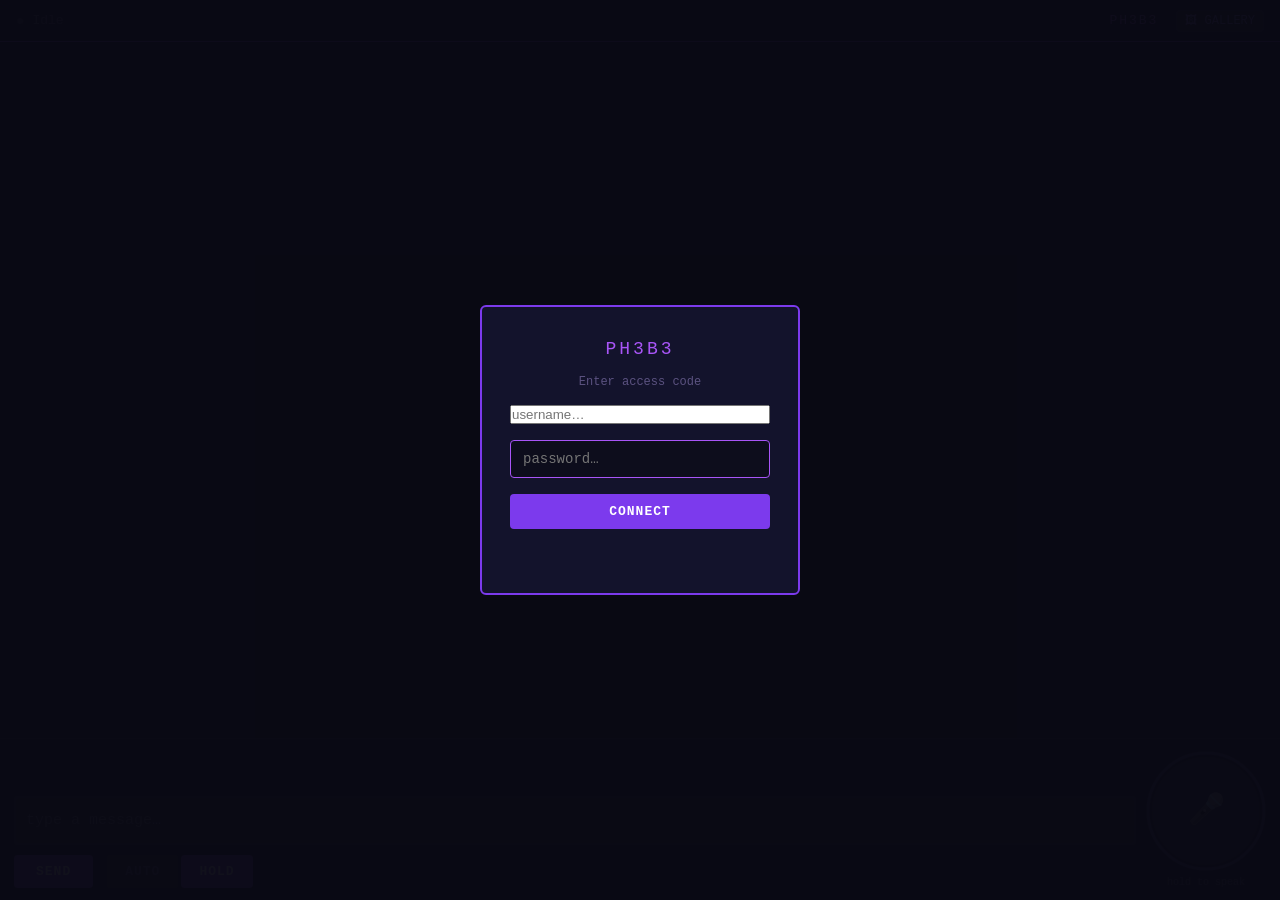
<file: static/index.html>
<!DOCTYPE html>
<html lang="en">
<head>
    <meta charset="UTF-8">
    <meta name="viewport" content="width=device-width, initial-scale=1.0">
    <title>Ph3b3</title>
    <style>
        * { margin: 0; padding: 0; box-sizing: border-box; }

        body {
            background: #0a0a14;
            color: #e2d9f3;
            font-family: 'Courier New', monospace;
            height: 100vh;
            display: flex;
            flex-direction: column;
            overflow: hidden;
        }

        #topbar {
            background: #0c0c1e;
            padding: 0 16px;
            height: 42px;
            display: flex;
            align-items: center;
            gap: 8px;
            border-bottom: 1px solid #7c3aed;
            flex-shrink: 0;
        }

        #status-dot  { font-size: 14px; color: #3d3660; transition: color 0.2s; }
        #status-text { font-size: 13px; color: #5b5280; transition: color 0.2s; }
        #title       { margin-left: auto; color: #a855f7; font-size: 13px; letter-spacing: 2px; }

        #chat {
            flex: 1;
            min-height: 0;
            background: #0d0d1c;
            overflow-y: auto;
            padding: 16px 20px;
        }

        #chat::-webkit-scrollbar       { width: 6px; }
        #chat::-webkit-scrollbar-track { background: #0d0d1c; }
        #chat::-webkit-scrollbar-thumb { background: #2a1f4a; border-radius: 3px; }

        .msg-ts        { color: #3d3660; font-size: 11px; }
        .msg-name-user { color: #a78bfa; font-weight: bold; font-size: 13px; }
        .msg-name-bot  { color: #c084fc; font-weight: bold; font-size: 13px; }
        .msg-text-user { color: #a78bfa; font-size: 13px; white-space: pre-wrap; margin-bottom: 8px; }
        .msg-text-bot  { color: #c084fc; font-size: 13px; white-space: pre-wrap; margin-bottom: 8px; }
        .msg-sys       { color: #5b5280; font-size: 12px; font-style: italic; padding: 4px 0; }

        @keyframes pulse { 0%,100%{opacity:1} 50%{opacity:0.3} }
        .thinking { color: #5b5280; font-size: 12px; font-style: italic;
                    animation: pulse 1.2s ease-in-out infinite; padding: 4px 0; }

        #sep { height: 1px; background: #2a1f4a; flex-shrink: 0; }

        /* ── Input bar ──────────────────────────────────────────────────────── */
        #inputbar {
            background: #0f0f22;
            padding: 12px 14px;
            display: flex;
            gap: 10px;
            align-items: flex-end;
            flex-shrink: 0;
        }

        #left-col {
            flex: 1;
            display: flex;
            flex-direction: column;
        }

        #input-wrap {
            background: #13132c;
            border: 2px solid #2a1f4a;
            border-radius: 4px;
            transition: border-color 0.15s;
        }

        #input-wrap:focus-within { border-color: #a855f7; }

        #msg-input {
            width: 100%;
            background: transparent;
            border: none;
            outline: none;
            color: #e2d9f3;
            font-family: 'Courier New', monospace;
            font-size: 15px;
            padding: 12px 10px;
            caret-color: #a855f7;
            resize: none;
            overflow-y: hidden;
            max-height: 160px;
            line-height: 1.4;
            display: block;
        }

        #ctrl-row {
            display: flex;
            align-items: center;
            gap: 14px;
            margin-top: 10px;
        }

        #send-btn {
            background: #7c3aed;
            color: white;
            border: none;
            border-radius: 4px;
            padding: 9px 22px;
            font-family: 'Courier New', monospace;
            font-size: 13px;
            font-weight: bold;
            letter-spacing: 1px;
            cursor: pointer;
            flex-shrink: 0;
            transition: background 0.15s;
        }

        #send-btn:hover:not(:disabled) { background: #a855f7; }
        #send-btn:disabled { background: #2a1f4a; color: #5b5280; cursor: not-allowed; }

        #mode-box { display: flex; gap: 3px; }

        #btn-auto, #btn-hold {
            background: #18182e;
            color: #5b5280;
            border: none;
            border-radius: 4px;
            padding: 9px 18px;
            font-family: 'Courier New', monospace;
            font-size: 13px;
            font-weight: bold;
            letter-spacing: 1px;
            cursor: pointer;
            transition: background 0.15s, color 0.15s;
        }

        /* ── Mic column ─────────────────────────────────────────────────────── */
        #right-col {
            display: flex;
            flex-direction: column;
            align-items: center;
            flex-shrink: 0;
        }

        #mic-canvas { cursor: pointer; display: block; user-select: none; }

        #mic-label {
            color: #5b5280;
            font-size: 10px;
            font-family: 'Courier New', monospace;
            margin-top: 6px;
            text-align: center;
        }

        /* ── Login overlay ──────────────────────────────────────────────── */
        #login-overlay {
            position: fixed; inset: 0;
            background: rgba(10, 10, 20, 0.97);
            display: none;
            align-items: center; justify-content: center;
            z-index: 9000;
        }
        #login-overlay.visible { display: flex; }
        #login-box {
            background: #13132c;
            border: 2px solid #7c3aed;
            border-radius: 6px;
            padding: 32px 28px;
            width: min(320px, 90vw);
            display: flex; flex-direction: column; gap: 16px;
            text-align: center;
        }
        #login-title  { color: #a855f7; font-size: 18px; letter-spacing: 3px; }
        #login-sub    { color: #5b5280; font-size: 12px; }
        #login-pass   {
            width: 100%; background: #0d0d1c;
            border: 1px solid #2a1f4a; border-radius: 4px;
            color: #e2d9f3; font-family: 'Courier New', monospace;
            font-size: 14px; padding: 10px 12px; outline: none;
        }
        #login-pass:focus { border-color: #a855f7; }
        #login-btn {
            background: #7c3aed; color: white; border: none; border-radius: 4px;
            padding: 10px; font-family: 'Courier New', monospace;
            font-size: 13px; font-weight: bold; letter-spacing: 1px; cursor: pointer;
        }
        #login-btn:hover { background: #a855f7; }
        #login-err { color: #ef4444; font-size: 12px; min-height: 16px; }

        /* ── Gallery view ───────────────────────────────────────────────── */
        #gallery-open {
            background: #18182e; color: #a78bfa; border: 1px solid #2a1f4a;
            border-radius: 4px; cursor: pointer; font-family: 'Courier New', monospace;
            font-size: 12px; line-height: 1; padding: 4px 8px; margin-left: 10px; flex-shrink: 0;
            transition: background .15s, border-color .15s;
        }
        #gallery-open:hover { background: #2a1f4a; border-color: #7c3aed; }
        #gallery-overlay {
            position: fixed; inset: 0; z-index: 8000; background: #0a0a14;
            display: none; flex-direction: column;
        }
        #gallery-overlay.open { display: flex; }
        #gallery-bar {
            display: flex; align-items: center; gap: 12px; flex-shrink: 0;
            padding: 10px 14px; background: #13132c; border-bottom: 1px solid #2a1f4a;
        }
        #gallery-back {
            background: #7c3aed; color: #fff; border: none; border-radius: 4px;
            font-family: 'Courier New', monospace; font-weight: bold; letter-spacing: 1px;
            padding: 6px 14px; cursor: pointer; transition: background .15s;
        }
        #gallery-back:hover { background: #a855f7; }
        #gallery-title { color: #e2d9f3; letter-spacing: 2px; font-weight: bold; }
        #gallery-count { color: #5b5280; font-size: 12px; }
        #gallery-grid {
            flex: 1; overflow-y: auto; padding: 14px; align-content: start;
            display: grid; gap: 12px;
            grid-template-columns: repeat(auto-fill, minmax(160px, 1fr));
        }
        .gallery-cell {
            border: 1px solid #2a1f4a; border-radius: 6px; overflow: hidden; background: #0d0d1c;
        }
        .gallery-cell img {
            display: block; width: 100%; height: 150px; object-fit: cover;
            cursor: zoom-in; background: #0d0d1c;
        }
        .gallery-cell .gcap {
            font-size: 10px; color: #5b5280; padding: 3px 6px;
            white-space: nowrap; overflow: hidden; text-overflow: ellipsis;
        }
        #gallery-msg { color: #5b5280; padding: 20px; font-style: italic; }
        #gallery-lightbox {
            position: fixed; inset: 0; z-index: 8100; background: rgba(5, 5, 12, .94);
            display: none; align-items: center; justify-content: center; cursor: zoom-out;
        }
        #gallery-lightbox.open { display: flex; }
        #gallery-lightbox img,
        #gallery-lightbox video { max-width: 94vw; max-height: 94vh; border-radius: 6px; }
        #gallery-lightbox video { display: none; background: #000; }
        /* A clip is marked in the grid: <img> shows the poster frame, so without
           this a still and a video are indistinguishable until you click one. */
        .gallery-cell { position: relative; }
        .gallery-cell .gplay {
            position: absolute; top: 6px; right: 6px;
            background: rgba(10,8,24,0.78); color: #a78bfa;
            border: 1px solid #7c3aed; border-radius: 4px;
            font-size: 10px; line-height: 1; padding: 3px 5px;
            pointer-events: none; font-family: "Courier New", monospace;
        }
    </style>
</head>
<body>
    <div id="login-overlay">
        <div id="login-box">
            <div id="login-title">PH3B3</div>
            <div id="login-sub">Enter access code</div>
            <input id="login-user" type="text" placeholder="username…" autocomplete="username" />
            <input id="login-pass" type="password" placeholder="password…" autocomplete="current-password" />
            <button id="login-btn">CONNECT</button>
            <div id="login-err"></div>
        </div>
    </div>

    <div id="topbar">
        <span id="status-dot">●</span>
        <span id="status-text">Idle</span>
        <span id="title">PH3B3</span>
        <button id="gallery-open" title="Browse the image gallery">🖼 GALLERY</button>
    </div>

    <div id="chat"></div>
    <div id="sep"></div>

    <div id="inputbar">
        <div id="left-col">
            <div id="input-wrap">
                <textarea id="msg-input" rows="1" placeholder="type a message…" autocomplete="off" spellcheck="true"></textarea>
            </div>
            <div id="ctrl-row">
                <button id="send-btn">SEND</button>
                <div id="mode-box">
                    <button id="btn-auto">AUTO</button>
                    <button id="btn-hold">HOLD</button>
                </div>
            </div>
        </div>
        <div id="right-col">
            <canvas id="mic-canvas" width="120" height="120"></canvas>
            <div id="mic-label">hold to speak</div>
        </div>
    </div>

    <div id="gallery-overlay">
        <div id="gallery-bar">
            <button id="gallery-back" title="Return to chat">← CHAT</button>
            <span id="gallery-title">GALLERY</span>
            <span id="gallery-count"></span>
        </div>
        <div id="gallery-grid"></div>
    </div>
    <div id="gallery-lightbox"><img id="gallery-lightbox-img" alt="" /><video id="gallery-lightbox-vid" controls playsinline></video></div>

    <script>
    // ── Auth (mobile-safe Basic auth) ─────────────────────────────────────────
    const CRED_KEY = 'ph3b3_creds';
    let authHeader = '';

    function _loadStoredAuth() {
        const b64 = localStorage.getItem(CRED_KEY);
        authHeader = b64 ? 'Basic ' + b64 : '';
    }
    function _storeAuth(password) {
        const b64 = btoa((document.getElementById('login-user').value || '') + ':' + password);
        localStorage.setItem(CRED_KEY, b64);
        authHeader = 'Basic ' + b64;
    }
    function _clearAuth() {
        localStorage.removeItem(CRED_KEY);
        authHeader = '';
    }
    function _showLogin(msg) {
        document.getElementById('login-err').textContent = msg || '';
        document.getElementById('login-pass').value = '';
        document.getElementById('login-overlay').classList.add('visible');
        setTimeout(() => document.getElementById('login-pass').focus(), 50);
    }
    function _hideLogin() {
        document.getElementById('login-overlay').classList.remove('visible');
    }
    async function _tryLogin(password) {
        if (!password) return;
        _storeAuth(password);
        try {
            const r = await fetch('/health', { headers: { 'Authorization': authHeader } });
            if (r.ok) { _hideLogin(); initApp(); return; }
        } catch {}
        _clearAuth();
        document.getElementById('login-err').textContent = 'Wrong password — try again.';
        document.getElementById('login-pass').value = '';
        document.getElementById('login-pass').focus();
    }
    document.getElementById('login-pass').addEventListener('keydown', e => {
        if (e.key === 'Enter') _tryLogin(e.target.value);
    });
    document.getElementById('login-btn').addEventListener('click', () => {
        _tryLogin(document.getElementById('login-pass').value);
    });
    _loadStoredAuth();
    if (!authHeader) _showLogin();

    // ── DOM refs ─────────────────────────────────────────────────────────────
    const chatEl    = document.getElementById('chat');
    const inputEl   = document.getElementById('msg-input');
    const sendBtn   = document.getElementById('send-btn');
    const dotEl     = document.getElementById('status-dot');
    const statusEl  = document.getElementById('status-text');
    const btnAuto   = document.getElementById('btn-auto');
    const btnHold   = document.getElementById('btn-hold');
    const micCanvas = document.getElementById('mic-canvas');
    const micLabel  = document.getElementById('mic-label');
    const micCvx    = micCanvas.getContext('2d');

    // ── Status ───────────────────────────────────────────────────────────────
    const STATUS_COLORS = {
        Idle:      '#3d3660',
        Thinking:  '#f59e0b',
        Speaking:  '#38bdf8',
        Listening: '#22c55e',
    };

    function setStatus(s) {
        const c = STATUS_COLORS[s] || '#5b5280';
        dotEl.style.color    = c;
        statusEl.style.color = c;
        statusEl.textContent = s;
    }

    // ── Chat helpers ──────────────────────────────────────────────────────────
    let busy = false;

    function ts() {
        return new Date().toLocaleTimeString('en-GB', {
            hour: '2-digit', minute: '2-digit', second: '2-digit'
        });
    }

    function addSys(text) {
        const el = document.createElement('div');
        el.className = 'msg-sys';
        el.textContent = `  ·  ${text}`;
        chatEl.appendChild(el);
        chatEl.scrollTop = chatEl.scrollHeight;
    }

    function addMsg(who, text) {
        const isUser = who === 'You';
        const header = document.createElement('div');
        header.style.marginTop = '10px';
        header.innerHTML =
            `<span class="msg-ts">${ts()}  </span>` +
            `<span class="msg-name-${isUser ? 'user' : 'bot'}">${who}</span>`;
        chatEl.appendChild(header);
        const body = document.createElement('div');
        body.className = `msg-text-${isUser ? 'user' : 'bot'}`;
        body.textContent = `  ${text}`;
        chatEl.appendChild(body);
        chatEl.scrollTop = chatEl.scrollHeight;
    }

    function addThinking() {
        const el = document.createElement('div');
        el.className = 'thinking';
        el.textContent = '  Ph3b3 is thinking…';
        chatEl.appendChild(el);
        chatEl.scrollTop = chatEl.scrollHeight;
        return el;
    }

    function lockInput() {
        sendBtn.disabled = true;
        inputEl.disabled = true;
    }

    function unlockInput() {
        sendBtn.disabled = false;
        inputEl.disabled = false;
        inputEl.focus();
    }

    // ── TTS audio playback ────────────────────────────────────────────────────
    let playCtx = null;

    function getPlayCtx() {
        if (!playCtx || playCtx.state === 'closed')
            playCtx = new (window.AudioContext || window.webkitAudioContext)();
        if (playCtx.state === 'suspended') playCtx.resume();
        return playCtx;
    }

    async function playAudio(b64) {
        try {
            const binary = atob(b64);
            const bytes = new Uint8Array(binary.length);
            for (let i = 0; i < binary.length; i++) bytes[i] = binary.charCodeAt(i);
            const ctx = getPlayCtx();
            const buffer = await ctx.decodeAudioData(bytes.buffer);
            return new Promise(resolve => {
                const src = ctx.createBufferSource();
                src.buffer = buffer;
                const gain = ctx.createGain();
                gain.gain.value = 1.25;
                src.connect(gain);
                gain.connect(ctx.destination);
                src.onended = resolve;
                src.start();
            });
        } catch (e) {
            console.warn('Audio playback failed:', e);
        }
    }

    // ── Core chat fetch (caller manages busy + lock) ──────────────────────────
    async function doSend(text) {
        setStatus('Thinking');
        const thinking = addThinking();
        try {
            const res = await fetch('/chat', {
                method:  'POST',
                headers: { 'Content-Type': 'application/json', 'Authorization': authHeader },
                body:    JSON.stringify({ message: text, session_id: 'web' }),
            });
            thinking.remove();
            if (res.status === 401) { _clearAuth(); _showLogin('Session expired — please reconnect.'); return; }
            if (!res.ok) {
                addSys(`Server error: ${res.status}`);
            } else {
                const data = await res.json();
                addMsg('Ph3b3', data.response || '(no response)');
                if (data.audio) {
                    setStatus('Speaking');
                    await playAudio(data.audio);
                }
            }
        } catch {
            thinking.remove();
            addSys('Cannot reach server — is Ph3b3 running?');
        }
        setStatus('Idle');
    }

    // ── Text box send ─────────────────────────────────────────────────────────
    async function send() {
        const text = inputEl.value.trim();
        if (!text || busy) return;
        busy = true;
        inputEl.value = '';
        inputEl.style.height = 'auto';
        lockInput();
        addMsg('You', text);
        try {
            await doSend(text);
        } finally {
            busy = false;
            unlockInput();
        }
    }

    sendBtn.addEventListener('click', send);
    inputEl.addEventListener('keydown', e => {
        if (e.key === 'Enter' && !e.shiftKey) { e.preventDefault(); send(); }
    });
    inputEl.addEventListener('input', function() {
        this.style.height = 'auto';
        this.style.height = this.scrollHeight + 'px';
        this.style.overflowY = this.scrollHeight > 160 ? 'auto' : 'hidden';
    });

    // ── WAV encoding (Float32 PCM → 16-bit WAV) ───────────────────────────────
    function encodeWAV(chunks, sampleRate) {
        let total = chunks.reduce((n, c) => n + c.length, 0);
        const flat = new Float32Array(total);
        let off = 0;
        for (const c of chunks) { flat.set(c, off); off += c.length; }

        const pcm = new Int16Array(flat.length);
        for (let i = 0; i < flat.length; i++)
            pcm[i] = Math.max(-32768, Math.min(32767, flat[i] * 32768));

        const buf = new ArrayBuffer(44 + pcm.byteLength);
        const v   = new DataView(buf);
        const ws  = (o, s) => { for (let i = 0; i < s.length; i++) v.setUint8(o + i, s.charCodeAt(i)); };
        ws(0, 'RIFF');  v.setUint32(4, 36 + pcm.byteLength, true);
        ws(8, 'WAVE');  ws(12, 'fmt ');
        v.setUint32(16, 16, true);        // fmt chunk size
        v.setUint16(20,  1, true);        // PCM
        v.setUint16(22,  1, true);        // mono
        v.setUint32(24, sampleRate, true);
        v.setUint32(28, sampleRate * 2, true);  // byte rate
        v.setUint16(32,  2, true);        // block align
        v.setUint16(34, 16, true);        // bits per sample
        ws(36, 'data'); v.setUint32(40, pcm.byteLength, true);
        new Uint8Array(buf, 44).set(new Uint8Array(pcm.buffer));
        return buf;
    }

    function chunksToB64(chunks, sr) {
        const wav = encodeWAV(chunks, sr);
        const b = new Uint8Array(wav);
        let s = '';
        for (let i = 0; i < b.length; i++) s += String.fromCharCode(b[i]);
        return btoa(s);
    }

    // ── Transcribe → chat ─────────────────────────────────────────────────────
    async function transcribeAndChat(chunks, sr) {
        const b64 = chunksToB64(chunks, sr);
        let text = '';
        try {
            const tr = await fetch('/transcribe', {
                method:  'POST',
                headers: { 'Content-Type': 'application/json', 'Authorization': authHeader },
                body:    JSON.stringify({ audio: b64 }),
            });
            const td = await tr.json();
            text = (td.text || '').trim();
        } catch (e) {
            addSys(`Transcription error: ${e.message}`);
            return false;
        }
        if (!text) { addSys('(no speech detected)'); return false; }

        addMsg('You', text);
        busy = true;
        lockInput();
        try {
            await doSend(text);
        } finally {
            busy = false;
            unlockInput();
        }
        return true;
    }

    // ── Mic canvas ────────────────────────────────────────────────────────────
    const CX = 60, CY = 60, CR = 54;

    function drawMic(fill, ring, emoji) {
        micCvx.clearRect(0, 0, 120, 120);
        micCvx.beginPath();
        micCvx.arc(CX, CY, CR + 4, 0, 2 * Math.PI);
        micCvx.strokeStyle = ring;
        micCvx.lineWidth = 3;
        micCvx.stroke();
        micCvx.beginPath();
        micCvx.arc(CX, CY, CR, 0, 2 * Math.PI);
        micCvx.fillStyle = fill;
        micCvx.fill();
        micCvx.font = '30px monospace';
        micCvx.textAlign = 'center';
        micCvx.textBaseline = 'middle';
        micCvx.fillStyle = emoji;
        micCvx.fillText('🎤', CX, CY);
    }

    // ── Mic availability ─────────────────────────────────────────────────────
    const MIC_OK = !!(navigator.mediaDevices && navigator.mediaDevices.getUserMedia);

    // ── Mic state ─────────────────────────────────────────────────────────────
    let micMode       = 'hold';   // 'hold' | 'auto'
    let autoOn        = false;
    let holdRecording = false;
    let autoCapturing = false;

    // Web Audio objects (recreated each session)
    let micStream    = null;
    let micCtx       = null;
    let micSource    = null;
    let micProc      = null;
    let micAnalyser  = null;
    let micSR        = 44100;  // filled from micCtx.sampleRate

    // Sample buffers
    let holdChunks     = [];
    let capturedChunks = [];
    let preRollChunks  = [];
    const PRE_ROLL_MAX = 6;  // ~6 × 256ms ≈ 1.5 s ring buffer

    // VAD
    let vadState    = 'waiting'; // 'waiting' | 'capturing' | 'submitting'
    let vadThresh   = 0.018;
    let silenceN    = 0;
    let captureT    = 0;
    let autoItvl    = null;

    const VAD_SILENCE_MS  = 1400;
    const VAD_MIN_SECS    = 0.4;
    const VAD_TICK_MS     = 80;
    const VAD_SILENCE_TKS = Math.ceil(VAD_SILENCE_MS / VAD_TICK_MS);  // 18 ticks

    // ── Mode buttons ──────────────────────────────────────────────────────────
    function refreshButtons() {
        if (micMode === 'auto') {
            btnAuto.style.background = autoOn ? '#22c55e' : '#15803d';
            btnAuto.style.color      = autoOn ? 'black'   : 'white';
            btnHold.style.background = '#18182e';
            btnHold.style.color      = '#5b5280';
        } else {
            btnAuto.style.background = '#18182e';
            btnAuto.style.color      = '#5b5280';
            btnHold.style.background = '#7c3aed';
            btnHold.style.color      = 'white';
        }
    }

    // ── Pulse animation ───────────────────────────────────────────────────────
    let pulseN = 0;
    setInterval(() => {
        pulseN = (pulseN + 1) % 20;
        const hi = pulseN < 10;
        if (holdRecording) {
            drawMic(hi ? '#4c1d95' : '#1e1730', hi ? '#a855f7' : '#4a3880', hi ? 'white' : '#5b5280');
        } else if (autoCapturing) {
            drawMic(hi ? '#14532d' : '#071510', hi ? '#22c55e' : '#166534', hi ? '#86efac' : '#5b5280');
        } else if (autoOn) {
            drawMic('#071510', hi ? '#166534' : '#0d2b1a', '#5b5280');
        } else if (hi) {
            drawMic('#1e1730', '#4a3880', '#5b5280');
        }
    }, 130);

    // ── Mic teardown helper ───────────────────────────────────────────────────
    function teardownMic() {
        if (autoItvl)   { clearInterval(autoItvl); autoItvl = null; }
        if (micProc)    { micProc.disconnect();    micProc  = null; }
        if (micAnalyser){ micAnalyser.disconnect();micAnalyser = null; }
        if (micSource)  { micSource.disconnect();  micSource = null; }
        if (micStream)  { micStream.getTracks().forEach(t => t.stop()); micStream = null; }
        if (micCtx)     { micCtx.close();          micCtx   = null; }
    }

    // ── HOLD mode ─────────────────────────────────────────────────────────────
    async function startHold() {
        if (!MIC_OK || holdRecording || busy) return;
        holdRecording = true;
        holdChunks = [];
        try {
            micStream = await navigator.mediaDevices.getUserMedia({
                audio: { channelCount: 1, echoCancellation: true, noiseSuppression: true }
            });
            micCtx   = new AudioContext();
            micSR    = micCtx.sampleRate;
            micSource = micCtx.createMediaStreamSource(micStream);
            micProc   = micCtx.createScriptProcessor(4096, 1, 1);
            micProc.onaudioprocess = e => {
                if (holdRecording)
                    holdChunks.push(new Float32Array(e.inputBuffer.getChannelData(0)));
            };
            micSource.connect(micProc);
            micProc.connect(micCtx.destination);
        } catch (e) {
            addSys(`Mic error: ${e.message}`);
            holdRecording = false;
            teardownMic();
            return;
        }
        setStatus('Listening');
        micLabel.textContent = 'recording…';
    }

    async function stopHold() {
        if (!holdRecording) return;
        holdRecording = false;
        const chunks = holdChunks.splice(0);
        const sr = micSR;
        teardownMic();

        if (!chunks.length) {
            setStatus('Idle');
            micLabel.textContent = 'hold to speak';
            return;
        }
        micLabel.textContent = 'transcribing…';
        await transcribeAndChat(chunks, sr);
        setStatus('Idle');
        micLabel.textContent = 'hold to speak';
    }

    // ── AUTO mode ─────────────────────────────────────────────────────────────
    async function startAutoLoop() {
        if (!MIC_OK || autoOn) return;
        autoOn = true;
        vadState       = 'waiting';
        capturedChunks = [];
        preRollChunks  = [];
        silenceN       = 0;
        refreshButtons();
        micLabel.textContent = 'calibrating…';
        setStatus('Listening');

        try {
            micStream = await navigator.mediaDevices.getUserMedia({
                audio: { channelCount: 1, echoCancellation: true, noiseSuppression: true }
            });
            micCtx    = new AudioContext();
            micSR     = micCtx.sampleRate;
            micSource = micCtx.createMediaStreamSource(micStream);

            // Analyser for RMS-based VAD
            micAnalyser         = micCtx.createAnalyser();
            micAnalyser.fftSize = 1024;
            const vadBuf        = new Float32Array(micAnalyser.fftSize);

            // ScriptProcessor collects PCM into the right bucket
            micProc = micCtx.createScriptProcessor(4096, 1, 1);
            micProc.onaudioprocess = e => {
                const chunk = new Float32Array(e.inputBuffer.getChannelData(0));
                if (vadState === 'waiting') {
                    if (preRollChunks.length >= PRE_ROLL_MAX) preRollChunks.shift();
                    preRollChunks.push(chunk);
                } else if (vadState === 'capturing') {
                    capturedChunks.push(chunk);
                }
                // 'submitting': discard
            };

            micSource.connect(micAnalyser);
            micSource.connect(micProc);
            micProc.connect(micCtx.destination);

            // Calibrate noise floor over ~700 ms
            const noiseSamples = [];
            await new Promise(resolve => {
                const calId = setInterval(() => {
                    micAnalyser.getFloatTimeDomainData(vadBuf);
                    let sum = 0; for (const s of vadBuf) sum += s * s;
                    noiseSamples.push(Math.sqrt(sum / vadBuf.length));
                    if (noiseSamples.length >= 9) { clearInterval(calId); resolve(); }
                }, VAD_TICK_MS);
            });
            const noise = noiseSamples.reduce((a, b) => a + b, 0) / noiseSamples.length;
            vadThresh = Math.max(0.018, noise * 3.5);
            addSys(`Auto · noise ${noise.toFixed(4)} · threshold ${vadThresh.toFixed(4)}`);
            micLabel.textContent = 'listening…';

            // VAD tick loop
            autoItvl = setInterval(() => {
                if (!autoOn) { clearInterval(autoItvl); autoItvl = null; return; }
                if (busy || vadState === 'submitting') return;

                micAnalyser.getFloatTimeDomainData(vadBuf);
                let sum = 0; for (const s of vadBuf) sum += s * s;
                const rms = Math.sqrt(sum / vadBuf.length);

                if (vadState === 'waiting') {
                    if (rms >= vadThresh) {
                        capturedChunks = preRollChunks.splice(0);
                        silenceN   = 0;
                        captureT   = Date.now();
                        vadState   = 'capturing';
                        autoCapturing = true;
                    }
                } else if (vadState === 'capturing') {
                    if (rms < vadThresh) {
                        silenceN++;
                        if (silenceN >= VAD_SILENCE_TKS) {
                            // End of utterance
                            vadState      = 'submitting';
                            autoCapturing = false;
                            const chunks  = capturedChunks.splice(0);
                            preRollChunks = [];
                            silenceN      = 0;
                            const secs    = (Date.now() - captureT) / 1000;

                            if (secs < VAD_MIN_SECS) {
                                vadState = 'waiting';
                                return;
                            }

                            micLabel.textContent = 'transcribing…';
                            const sr = micSR;
                            transcribeAndChat(chunks, sr).then(() => {
                                if (autoOn) {
                                    vadState = 'waiting';
                                    setStatus('Listening');
                                    micLabel.textContent = 'listening…';
                                }
                            });
                        }
                    } else {
                        silenceN = 0;
                    }
                }
            }, VAD_TICK_MS);

        } catch (e) {
            addSys(`Mic error: ${e.message}`);
            stopAutoLoop();
        }
    }

    function stopAutoLoop() {
        autoOn        = false;
        autoCapturing = false;
        vadState      = 'waiting';
        teardownMic();
        refreshButtons();
        micLabel.textContent = 'tap to start';
        setStatus('Idle');
    }

    // ── Mode switching ────────────────────────────────────────────────────────
    function setMicMode(mode) {
        if (mode === micMode) {
            // Re-clicking same mode toggles auto loop
            if (mode === 'auto') { autoOn ? stopAutoLoop() : startAutoLoop(); }
            return;
        }
        if (micMode === 'auto' && autoOn) stopAutoLoop();
        micMode = mode;
        refreshButtons();
        micLabel.textContent = mode === 'hold' ? 'hold to speak' : 'tap to start';
    }

    btnAuto.addEventListener('click', () => setMicMode('auto'));
    btnHold.addEventListener('click', () => setMicMode('hold'));

    // ── Mic canvas events ─────────────────────────────────────────────────────
    micCanvas.addEventListener('mousedown', () => {
        if (micMode === 'hold') startHold();
        else autoOn ? stopAutoLoop() : startAutoLoop();
    });
    micCanvas.addEventListener('mouseup',    () => { if (micMode === 'hold') stopHold(); });
    micCanvas.addEventListener('mouseleave', () => { if (micMode === 'hold' && holdRecording) stopHold(); });

    // Ensure mouseup outside canvas still stops HOLD recording
    document.addEventListener('mouseup', () => { if (micMode === 'hold' && holdRecording) stopHold(); });

    micCanvas.addEventListener('touchstart', e => {
        e.preventDefault();
        if (micMode === 'hold') startHold();
        else autoOn ? stopAutoLoop() : startAutoLoop();
    }, { passive: false });
    micCanvas.addEventListener('touchend', e => {
        e.preventDefault();
        if (micMode === 'hold') stopHold();
    }, { passive: false });

    // ── Init ──────────────────────────────────────────────────────────────────
    refreshButtons();

    if (!MIC_OK) {
        // Draw mic disabled (red-tinted, locked cursor)
        drawMic('#1a0a0a', '#4a1010', '#5b5280');
        micCanvas.style.cursor = 'not-allowed';
        micLabel.textContent   = 'mic unavailable';
        btnAuto.disabled = true; btnAuto.style.opacity = '0.35'; btnAuto.style.cursor = 'not-allowed';
        btnHold.disabled = true; btnHold.style.opacity = '0.35'; btnHold.style.cursor = 'not-allowed';
    } else {
        drawMic('#1e1730', '#4a3880', '#5b5280');
    }

    // ── Gallery view ──────────────────────────────────────────────────────────
    const galleryOverlay     = document.getElementById('gallery-overlay');
    const galleryGrid        = document.getElementById('gallery-grid');
    const galleryCount       = document.getElementById('gallery-count');
    const galleryLightbox    = document.getElementById('gallery-lightbox');
    const galleryLightboxImg = document.getElementById('gallery-lightbox-img');
    const galleryLightboxVid = document.getElementById('gallery-lightbox-vid');
    let galleryUrls = [];   // active blob URLs; revoked on close to free memory

    function closeGallery() {
        galleryOverlay.classList.remove('open');
        galleryLightbox.classList.remove('open');
        // Detach the clip BEFORE revoking: a <video> still holding a revoked blob
        // URL keeps decoding against a dead handle and logs errors on some phones.
        galleryLightboxVid.pause();
        galleryLightboxVid.removeAttribute('src');
        galleryLightboxVid.load();
        galleryUrls.forEach(u => URL.revokeObjectURL(u));
        galleryUrls = [];
        galleryGrid.innerHTML = '';
    }

    async function openGallery() {
        galleryOverlay.classList.add('open');
        galleryGrid.innerHTML = '<div id="gallery-msg">Loading gallery…</div>';
        galleryCount.textContent = '';
        let rows;
        try {
            const r = await fetch('/image/gallery?n=100', { headers: { 'Authorization': authHeader } });
            if (r.status === 401) { closeGallery(); _clearAuth(); _showLogin('Session expired — please reconnect.'); return; }
            if (!r.ok) { galleryGrid.innerHTML = '<div id="gallery-msg">Could not load gallery.</div>'; return; }
            rows = (await r.json()).images || [];
        } catch { galleryGrid.innerHTML = '<div id="gallery-msg">Cannot reach server.</div>'; return; }

        if (!rows.length) {
            galleryGrid.innerHTML = '<div id="gallery-msg">No renders yet — generate an image first.</div>';
            return;
        }
        galleryGrid.innerHTML = '';
        galleryCount.textContent = `${rows.length} render${rows.length === 1 ? '' : 's'}`;
        // <img> can't send the auth header, so fetch each render (by job_id) with auth → blob URL.
        for (const row of rows) {
            try {
                const isVid = row.kind === 'video';
                // Stills come from /image/file; a clip's grid cell is its poster
                // frame from /morpheus/video/thumb. Videos used to be dropped here
                // — the 404 on /image/file was swallowed by `continue`, so a clip
                // was invisible in this gallery while showing fine in the panel.
                const thumbUrl = isVid
                    ? `/morpheus/video/thumb/${encodeURIComponent(row.job_id)}`
                    : `/image/file/${encodeURIComponent(row.job_id)}`;
                const ir = await fetch(thumbUrl, { headers: { 'Authorization': authHeader } });
                if (!ir.ok) continue;   // render with no frame on disk — skip quietly
                const url = URL.createObjectURL(await ir.blob());
                galleryUrls.push(url);
                const cell = document.createElement('div');
                cell.className = 'gallery-cell';
                const im = document.createElement('img');
                im.src = url; im.alt = row.prompt || row.job_id; im.loading = 'lazy';
                im.title = row.prompt || '';
                if (isVid) {
                    // The mp4 itself is fetched only when the clip is opened. Pulling
                    // every clip as a blob just to build the grid would cost tens of MB
                    // on a phone for renders the user may never play.
                    let vidUrl = null;
                    im.addEventListener('click', async () => {
                        if (!vidUrl) {
                            try {
                                const vr = await fetch(`/morpheus/video/file/${encodeURIComponent(row.job_id)}`,
                                                       { headers: { 'Authorization': authHeader } });
                                if (!vr.ok) return;
                                vidUrl = URL.createObjectURL(await vr.blob());
                                galleryUrls.push(vidUrl);
                            } catch { return; }
                        }
                        galleryLightboxImg.style.display = 'none';
                        galleryLightboxVid.style.display = 'block';
                        galleryLightboxVid.src = vidUrl;
                        galleryLightbox.classList.add('open');
                        galleryLightboxVid.play().catch(() => {});
                    });
                    const badge = document.createElement('span');
                    badge.className = 'gplay';
                    badge.textContent = '▶ CLIP';
                    cell.appendChild(badge);
                } else {
                    im.addEventListener('click', () => {
                        galleryLightboxVid.pause();
                        galleryLightboxVid.style.display = 'none';
                        galleryLightboxImg.style.display = 'block';
                        galleryLightboxImg.src = url;
                        galleryLightbox.classList.add('open');
                    });
                }
                const cap = document.createElement('div');
                cap.className = 'gcap';
                cap.textContent = row.prompt || row.job_id;
                cap.title = `${row.prompt || ''}${row.seed != null ? '  · seed ' + row.seed : ''}`;
                cell.appendChild(im); cell.appendChild(cap);
                galleryGrid.appendChild(cell);
            } catch {}
        }
    }

    document.getElementById('gallery-open').addEventListener('click', openGallery);
    document.getElementById('gallery-back').addEventListener('click', closeGallery);
    galleryLightbox.addEventListener('click', () => {
        galleryLightboxVid.pause();
        galleryLightbox.classList.remove('open');
    });
    // Without this, the first tap on play/scrub/volume bubbles to the backdrop
    // handler above and shuts the lightbox — the controls would be unusable.
    galleryLightboxVid.addEventListener('click', (e) => e.stopPropagation());
    document.addEventListener('keydown', (e) => {
        if (e.key !== 'Escape') return;
        if (galleryLightbox.classList.contains('open'))      { galleryLightboxVid.pause(); galleryLightbox.classList.remove('open'); }
        else if (galleryOverlay.classList.contains('open'))  closeGallery();
    });

    async function initApp() {
        try {
            const res = await fetch('/ready', { headers: { 'Authorization': authHeader } });
            if (res.status === 401) { _clearAuth(); _showLogin('Access denied.'); return; }
            const d = await res.json();
            document.title = `Ph3b3 — Boot #${d.boot}`;
            addSys(`Connected · Boot #${d.boot} · ${d.model}`);
            if (d.suggestions && d.suggestions.length) {
                const wrap = document.createElement('div');
                wrap.style.cssText = 'display:flex;gap:6px;overflow-x:auto;padding:6px 0 4px;flex-wrap:nowrap;scrollbar-width:none;-webkit-overflow-scrolling:touch;touch-action:pan-x;overscroll-behavior-x:contain;';
                for (const s of d.suggestions) {
                    const btn = document.createElement('button');
                    btn.textContent = s;
                    btn.style.cssText = 'background:#13132c;color:#a78bfa;border:1px solid #2a1f4a;border-radius:12px;padding:5px 14px;font-family:"Courier New",monospace;font-size:12px;cursor:pointer;white-space:nowrap;flex-shrink:0;transition:border-color 0.15s,background 0.15s;';
                    btn.addEventListener('mouseenter', () => { btn.style.borderColor='#7c3aed'; btn.style.background='#1a1240'; });
                    btn.addEventListener('mouseleave', () => { btn.style.borderColor='#2a1f4a'; btn.style.background='#13132c'; });
                    btn.addEventListener('click', () => { if (!busy) { inputEl.value = s; send(); } });
                    wrap.appendChild(btn);
                }
                chatEl.appendChild(wrap);
                chatEl.scrollTop = chatEl.scrollHeight;
            }
        } catch {
            addSys('Server offline — launch Ph3b3 first');
        }
        if (!MIC_OK) {
            addSys('Microphone requires HTTPS or a browser exception for this origin.');
            addSys('Firefox: open about:config → set  media.devices.insecure.enabled = true  → reload');
            addSys('Chrome:  open chrome://flags/#unsafely-treat-insecure-origin-as-secure → add this page\'s URL → relaunch');
        }
        inputEl.focus();
    }

    if (authHeader) initApp();
    </script>
</body>
</html>
</file>
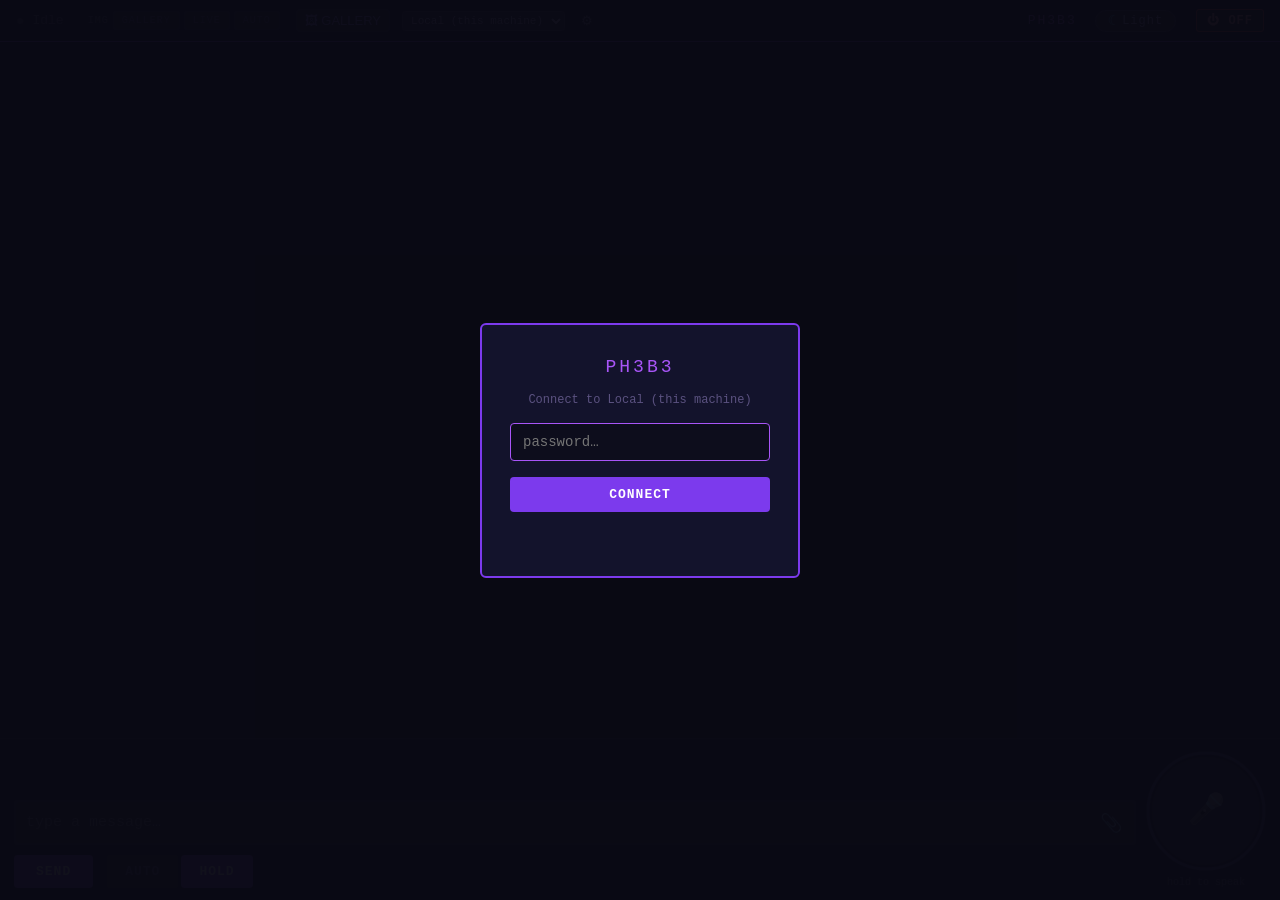
<file: static/chat/index.html>
<!DOCTYPE html>
<html lang="en">
<head>
    <meta charset="UTF-8">
    <meta name="viewport" content="width=device-width, initial-scale=1.0">
    <title>Ph3b3</title>
    <link rel="icon" href="/static/favicon.ico" sizes="any">
    <link rel="icon" type="image/png" sizes="32x32" href="/static/favicon-32.png">
    <link rel="icon" type="image/png" sizes="16x16" href="/static/favicon-16.png">
    <link rel="apple-touch-icon" sizes="180x180" href="/static/apple-touch-icon.png">
    <link rel="manifest" href="/static/chat/site.webmanifest">
    <meta name="theme-color" content="#A855F7">
    <link rel="stylesheet" href="/static/shared/base.css">
</head>
<body>
    <div id="login-overlay">
        <div id="login-box">
            <div id="login-title">PH3B3</div>
            <div id="login-sub">Enter access code</div>
            <input id="login-pass" type="password" placeholder="password…" autocomplete="current-password" />
            <button id="login-btn">CONNECT</button>
            <div id="login-err"></div>
        </div>
    </div>

    <div id="topbar">
        <span id="status-dot">●</span>
        <span id="status-text">Idle</span>
        <span id="img-mode" title="image generation mode">
            <span id="img-mode-label">IMG</span>
            <button class="img-mode-btn" data-mode="gallery">GALLERY</button>
            <button class="img-mode-btn" data-mode="live">LIVE</button>
            <button class="img-mode-btn" data-mode="auto">AUTO</button>
        </span>
        <button id="gallery-open" title="Browse the image gallery">🖼 GALLERY</button>
        <select id="server-select" title="Ph3b3 server" style="background:#1a1530;color:#cbb8ff;border:1px solid #3d3660;border-radius:4px;font:inherit;font-size:11px;padding:2px 4px;margin:0 4px;"></select>
        <button id="server-edit" title="Edit servers (Iris / Dio / Nyx / local)" style="background:none;border:none;color:#8b7fb8;cursor:pointer;font-size:13px;padding:0 4px;">⚙</button>
        <span id="title">PH3B3</span>
        <a id="portal-switch" class="to-light" href="/light/" title="Switch to the Ph3b3-Light portal"><span class="moon">☾</span> Light</a>
        <button id="power-off" title="Shut down Ph3b3 (stops the server)">⏻ OFF</button>
    </div>

    <div id="chat"></div>
    <div id="sep"></div>

    <div id="reader-strip" hidden>
        <span id="reader-label">Kadmos</span>
        <select id="doc-type" title="How to read it — Auto follows the file type; override only for edge cases">
            <option value="auto">Auto</option>
            <option value="ocr">Force OCR</option>
            <option value="text">Treat as plain text</option>
        </select>
        <input id="read-instr" type="text" autocomplete="off"
               placeholder="How to read it (optional): focus on dates, explain simply…" />
        <label id="read-mode-label" title="When on, your questions are answered from this document">
            <input id="read-mode-toggle" type="checkbox" /><span>Reading mode</span>
        </label>
    </div>

    <div id="inputbar">
        <div id="left-col">
            <div id="input-wrap">
                <input id="msg-input" type="text" placeholder="type a message…" autocomplete="off" />
                <button id="doc-attach-btn" title="Attach a document (PDF, Word, text, or a photo) for Phoebe to read">📎</button>
                <input id="doc-file-input" type="file" accept=".pdf,.docx,.txt,.md,.jpg,.jpeg,.png" hidden />
            </div>
            <div id="ctrl-row">
                <button id="send-btn">SEND</button>
                <button id="stop-btn" title="Stop Phoebe (Esc)" style="display:none">■&nbsp;STOP</button>
                <div id="mode-box">
                    <button id="btn-auto">AUTO</button>
                    <button id="btn-hold">HOLD</button>
                </div>
            </div>
        </div>
        <div id="right-col">
            <canvas id="mic-canvas" width="120" height="120"></canvas>
            <div id="mic-label">hold to speak</div>
        </div>
    </div>

    <div id="gallery-overlay">
        <div id="gallery-bar">
            <button id="gallery-back" title="Return to chat">← BACK TO CHAT</button>
            <span id="gallery-title">GALLERY</span>
            <span id="gallery-count"></span>
        </div>
        <div id="gallery-grid"></div>
    </div>
    <div id="gallery-lightbox"><img id="gallery-lightbox-img" alt="" /></div>

    <!-- Shared core (classic scripts, one global scope, run in document order) -->
    <script src="/static/shared/api.js"></script>
    <script src="/static/shared/chat.js"></script>
    <script src="/static/shared/mic.js"></script>
    <script src="/static/shared/gallery.js"></script>
    <!-- Main-portal bootstrap -->
    <script src="/static/chat/chat.js"></script>
</body>
</html>
</file>
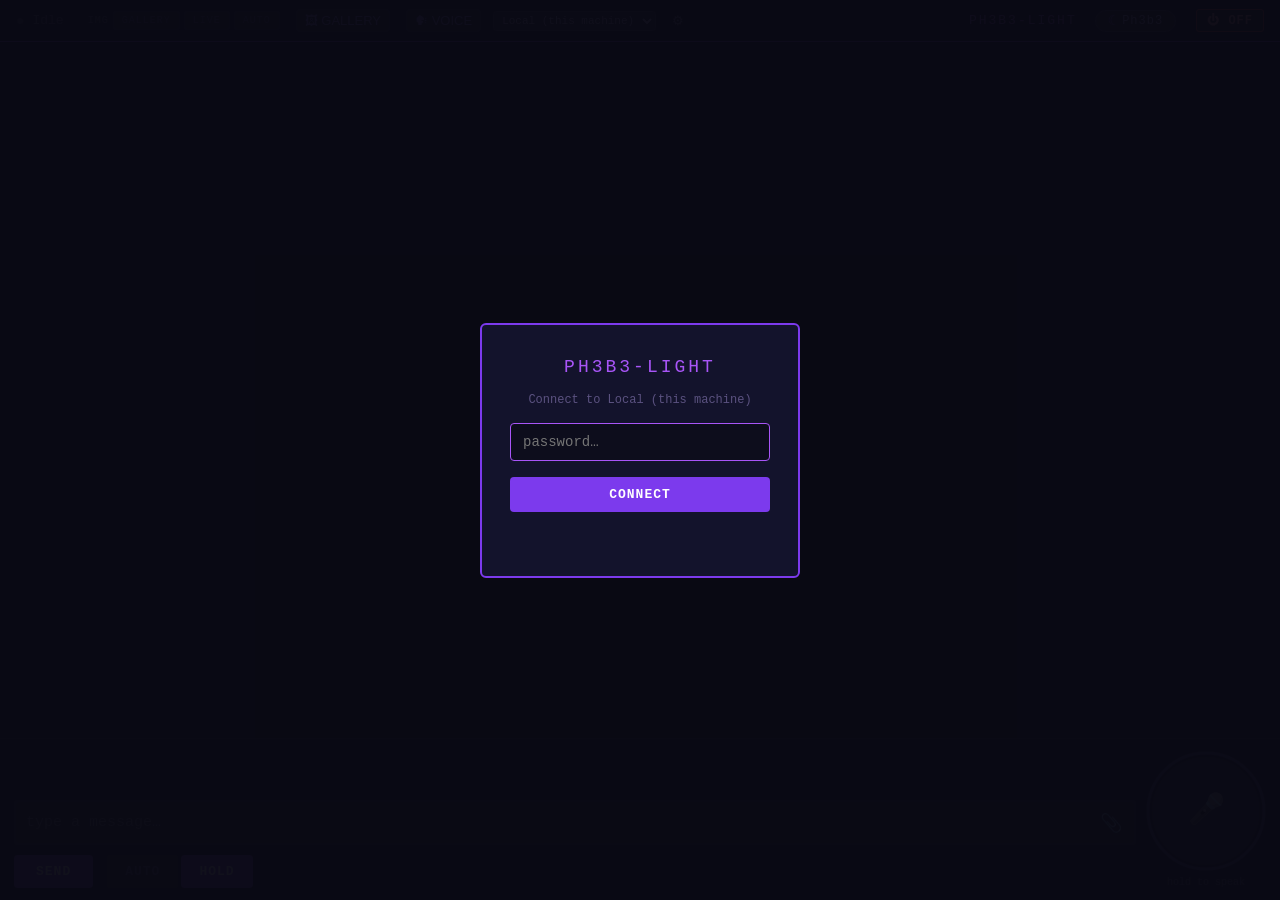
<file: static/light/index.html>
<!DOCTYPE html>
<html lang="en">
<head>
    <meta charset="UTF-8">
    <meta name="viewport" content="width=device-width, initial-scale=1.0">
    <title>Ph3b3-Light</title>
    <link rel="icon" href="/static/favicon.ico" sizes="any">
    <link rel="icon" type="image/png" sizes="32x32" href="/static/favicon-light-32.png">
    <link rel="icon" type="image/png" sizes="16x16" href="/static/favicon-light-16.png">
    <link rel="apple-touch-icon" sizes="180x180" href="/static/apple-touch-icon-light.png">
    <link rel="manifest" href="/static/light/site.webmanifest">
    <meta name="theme-color" content="#5DDFF2">
    <link rel="stylesheet" href="/static/shared/base.css">
    <link rel="stylesheet" href="/static/light/status.css">
</head>
<body>
    <div id="login-overlay">
        <div id="login-box">
            <div id="login-title">PH3B3-LIGHT</div>
            <div id="login-sub">Enter access code</div>
            <input id="login-pass" type="password" placeholder="password…" autocomplete="current-password" />
            <button id="login-btn">CONNECT</button>
            <div id="login-err"></div>
        </div>
    </div>

    <div id="topbar">
        <span id="status-dot">●</span>
        <span id="status-text">Idle</span>
        <span id="img-mode" title="image generation mode">
            <span id="img-mode-label">IMG</span>
            <button class="img-mode-btn" data-mode="gallery">GALLERY</button>
            <button class="img-mode-btn" data-mode="live">LIVE</button>
            <button class="img-mode-btn" data-mode="auto">AUTO</button>
        </span>
        <button id="gallery-open" title="Browse the image gallery">🖼 GALLERY</button>
        <button id="status-open" title="Voice &amp; language">🗣 VOICE</button>
        <select id="server-select" title="Ph3b3 server" style="background:#1a1530;color:#cbb8ff;border:1px solid #3d3660;border-radius:4px;font:inherit;font-size:11px;padding:2px 4px;margin:0 4px;"></select>
        <button id="server-edit" title="Edit servers (Iris / Dio / Nyx / local)" style="background:none;border:none;color:#8b7fb8;cursor:pointer;font-size:13px;padding:0 4px;">⚙</button>
        <span id="title">PH3B3-LIGHT</span>
        <a id="portal-switch" class="to-main" href="/chat/" title="Switch to the main Ph3b3 chat portal"><span class="moon">☾</span> Ph3b3</a>
        <button id="power-off" title="Shut down Ph3b3 (stops the server)">⏻ OFF</button>
    </div>

    <div id="chat"></div>
    <div id="sep"></div>

    <div id="inputbar">
        <div id="left-col">
            <div id="input-wrap">
                <input id="msg-input" type="text" placeholder="type a message…" autocomplete="off" />
                <button id="doc-attach-btn" title="Attach a document (PDF, Word, text, or a photo) for Phoebe to read">📎</button>
                <input id="doc-file-input" type="file" accept=".pdf,.docx,.txt,.md,.jpg,.jpeg,.png" hidden />
            </div>
            <div id="ctrl-row">
                <button id="send-btn">SEND</button>
                <button id="stop-btn" title="Stop Phoebe (Esc)" style="display:none">■&nbsp;STOP</button>
                <div id="mode-box">
                    <button id="btn-auto">AUTO</button>
                    <button id="btn-hold">HOLD</button>
                </div>
            </div>
        </div>
        <div id="right-col">
            <canvas id="mic-canvas" width="120" height="120"></canvas>
            <div id="mic-label">hold to speak</div>
        </div>
    </div>

    <div id="gallery-overlay">
        <div id="gallery-bar">
            <button id="gallery-back" title="Return to chat">← BACK TO CHAT</button>
            <span id="gallery-title">GALLERY</span>
            <span id="gallery-count"></span>
        </div>
        <div id="gallery-grid"></div>
    </div>
    <div id="gallery-lightbox"><img id="gallery-lightbox-img" alt="" /></div>

    <div id="status-overlay">
        <div id="status-bar">
            <button id="status-back" title="Return to chat">← BACK TO CHAT</button>
            <span id="status-title">VOICE &amp; LANGUAGE</span>
        </div>
        <div id="status-body">
            <div class="status-card">
                <div class="status-card-title">🗣 Voice</div>
                <div class="status-row">
                    <select id="voice-select"></select>
                    <button id="voice-preview-btn">▶ Preview</button>
                </div>
                <div id="voice-current" class="status-note"></div>
            </div>
            <div class="status-card">
                <div class="status-card-title">🌐 Language</div>
                <div class="status-row">
                    <select id="lang-select"></select>
                </div>
                <div id="lang-note" class="status-note"></div>
            </div>
        </div>
    </div>

    <!-- Shared core (classic scripts, one global scope, run in document order) -->
    <script src="/static/shared/api.js"></script>
    <script src="/static/shared/chat.js"></script>
    <script src="/static/shared/mic.js"></script>
    <script src="/static/shared/gallery.js"></script>
    <!-- Voice & language status view (light-only) -->
    <script src="/static/light/status.js"></script>
    <!-- Light-portal bootstrap -->
    <script src="/static/light/light.js"></script>
</body>
</html>
</file>
<file: static/shared/base.css>
* { margin: 0; padding: 0; box-sizing: border-box; }

        body {
            background: #0a0a14;
            color: #e2d9f3;
            font-family: 'Courier New', monospace;
            height: 100vh;
            display: flex;
            flex-direction: column;
            overflow: hidden;
        }

        #topbar {
            background: #0c0c1e;
            padding: 0 16px;
            height: 42px;
            display: flex;
            align-items: center;
            gap: 8px;
            border-bottom: 1px solid #7c3aed;
            flex-shrink: 0;
        }

        #status-dot  { font-size: 14px; color: #3d3660; transition: color 0.2s; }
        #status-text { font-size: 13px; color: #5b5280; transition: color 0.2s; }
        #title       { margin-left: auto; color: #a855f7; font-size: 13px; letter-spacing: 2px; }

        #chat {
            flex: 1;
            background: #0d0d1c;
            overflow-y: auto;
            padding: 16px 20px;
        }

        #chat::-webkit-scrollbar       { width: 6px; }
        #chat::-webkit-scrollbar-track { background: #0d0d1c; }
        #chat::-webkit-scrollbar-thumb { background: #2a1f4a; border-radius: 3px; }

        .msg-ts        { color: #3d3660; font-size: 11px; }
        .msg-name-user { color: #a78bfa; font-weight: bold; font-size: 13px; }
        .msg-name-bot  { color: #c084fc; font-weight: bold; font-size: 13px; }
        .msg-text-user { color: #a78bfa; font-size: 13px; white-space: pre-wrap; margin-bottom: 8px; }
        .msg-text-bot  { color: #c084fc; font-size: 13px; white-space: pre-wrap; margin-bottom: 8px; }
        .msg-sys       { color: #5b5280; font-size: 12px; font-style: italic; padding: 4px 0; }

        /* ── Kadmos: attach button (both portals) + reader strip (/chat/ only) ── */
        /* In-field attach clip — lives at the right edge INSIDE #input-wrap. */
        #doc-attach-btn {
            background: transparent; color: #c084fc; border: none;
            cursor: pointer; font-size: 18px; line-height: 1;
            padding: 0 12px; flex-shrink: 0; align-self: center;
        }
        #doc-attach-btn:hover    { color: #e9d5ff; }
        #doc-attach-btn:disabled { opacity: .5; cursor: default; }

        #reader-strip {
            display: flex; align-items: center; gap: 8px; flex-wrap: wrap;
            padding: 6px 12px; margin: 0 20px 6px; background: #12102a;
            border: 1px solid #2a1f4a; border-radius: 8px;
            font-family: 'Courier New', monospace; font-size: 12px; color: #a78bfa;
        }
        #reader-strip[hidden] { display: none; }
        #reader-label { font-weight: bold; color: #a855f7; letter-spacing: 1px; }
        #reader-strip select,
        #reader-strip input[type="text"] {
            background: #0d0d1c; color: #e2d9f3; border: 1px solid #2a1f4a;
            border-radius: 6px; padding: 3px 6px; font-family: inherit; font-size: 12px;
        }
        #reader-strip input[type="text"] { flex: 1; min-width: 130px; }
        #read-mode-label { display: flex; align-items: center; gap: 4px; cursor: pointer; color: #c084fc; }

        @keyframes pulse { 0%,100%{opacity:1} 50%{opacity:0.3} }
        .thinking { color: #5b5280; font-size: 12px; font-style: italic;
                    animation: pulse 1.2s ease-in-out infinite; padding: 4px 0; }

        #sep { height: 1px; background: #2a1f4a; flex-shrink: 0; }

        /* ── Input bar ──────────────────────────────────────────────────────── */
        #inputbar {
            background: #0f0f22;
            padding: 12px 14px;
            display: flex;
            gap: 10px;
            align-items: flex-end;
            flex-shrink: 0;
        }

        #left-col {
            flex: 1;
            display: flex;
            flex-direction: column;
        }

        #input-wrap {
            background: #13132c;
            border: 2px solid #2a1f4a;
            border-radius: 4px;
            transition: border-color 0.15s;
            display: flex;
            align-items: center;
        }

        #input-wrap:focus-within { border-color: #a855f7; }

        #msg-input {
            flex: 1;
            min-width: 0;
            background: transparent;
            border: none;
            outline: none;
            color: #e2d9f3;
            font-family: 'Courier New', monospace;
            font-size: 15px;
            padding: 12px 10px;
            caret-color: #a855f7;
        }

        #ctrl-row {
            display: flex;
            align-items: center;
            gap: 14px;
            margin-top: 10px;
        }

        #send-btn {
            background: #7c3aed;
            color: white;
            border: none;
            border-radius: 4px;
            padding: 9px 22px;
            font-family: 'Courier New', monospace;
            font-size: 13px;
            font-weight: bold;
            letter-spacing: 1px;
            cursor: pointer;
            flex-shrink: 0;
            transition: background 0.15s;
        }

        #send-btn:hover:not(:disabled) { background: #a855f7; }
        #send-btn:disabled { background: #2a1f4a; color: #5b5280; cursor: not-allowed; }

        /* Interrupt / stop control — shown only while a turn is in flight (both portals). */
        #stop-btn {
            background: #7f1d1d;
            color: #fecaca;
            border: 1px solid #b91c1c;
            border-radius: 4px;
            padding: 9px 18px;
            font-family: 'Courier New', monospace;
            font-size: 13px;
            font-weight: bold;
            letter-spacing: 1px;
            cursor: pointer;
            flex-shrink: 0;
            transition: background 0.15s;
        }
        #stop-btn:hover { background: #b91c1c; color: white; }

        #mode-box { display: flex; gap: 3px; }

        #btn-auto, #btn-hold {
            background: #18182e;
            color: #5b5280;
            border: none;
            border-radius: 4px;
            padding: 9px 18px;
            font-family: 'Courier New', monospace;
            font-size: 13px;
            font-weight: bold;
            letter-spacing: 1px;
            cursor: pointer;
            transition: background 0.15s, color 0.15s;
        }

        /* ── Mic column ─────────────────────────────────────────────────────── */
        #right-col {
            display: flex;
            flex-direction: column;
            align-items: center;
            flex-shrink: 0;
        }

        #mic-canvas { cursor: pointer; display: block; user-select: none; }

        #mic-label {
            color: #5b5280;
            font-size: 10px;
            font-family: 'Courier New', monospace;
            margin-top: 6px;
            text-align: center;
        }

        /* ── Login overlay ──────────────────────────────────────────────── */
        #login-overlay {
            position: fixed; inset: 0;
            background: rgba(10, 10, 20, 0.97);
            display: none;
            align-items: center; justify-content: center;
            z-index: 9000;
        }
        #login-overlay.visible { display: flex; }
        #login-box {
            background: #13132c;
            border: 2px solid #7c3aed;
            border-radius: 6px;
            padding: 32px 28px;
            width: min(320px, 90vw);
            display: flex; flex-direction: column; gap: 16px;
            text-align: center;
        }
        #login-title  { color: #a855f7; font-size: 18px; letter-spacing: 3px; }
        #login-sub    { color: #5b5280; font-size: 12px; }
        #login-pass   {
            width: 100%; background: #0d0d1c;
            border: 1px solid #2a1f4a; border-radius: 4px;
            color: #e2d9f3; font-family: 'Courier New', monospace;
            font-size: 14px; padding: 10px 12px; outline: none;
        }
        #login-pass:focus { border-color: #a855f7; }
        #login-btn {
            background: #7c3aed; color: white; border: none; border-radius: 4px;
            padding: 10px; font-family: 'Courier New', monospace;
            font-size: 13px; font-weight: bold; letter-spacing: 1px; cursor: pointer;
        }
        #login-btn:hover { background: #a855f7; }
        #login-err { color: #ef4444; font-size: 12px; min-height: 16px; }

        /* ── Image-mode control (topbar) ────────────────────────────────── */
        #img-mode { display: flex; align-items: center; gap: 4px; margin-left: 16px; }
        #img-mode-label { color: #5b5280; font-size: 10px; letter-spacing: 1px; }
        .img-mode-btn {
            background: #18182e; color: #5b5280;
            border: 1px solid #2a1f4a; border-radius: 3px;
            padding: 3px 8px; font-family: 'Courier New', monospace;
            font-size: 10px; letter-spacing: 1px; cursor: pointer;
            transition: background .15s, color .15s, border-color .15s;
        }
        .img-mode-btn:hover:not(:disabled):not(.active) { border-color: #7c3aed; color: #a78bfa; }
        .img-mode-btn.active   { background: #7c3aed; color: #fff; border-color: #a855f7; }
        .img-mode-btn:disabled { opacity: .4; cursor: not-allowed; }

        /* ── Inline generated/gallery image ─────────────────────────────── */
        .chat-img {
            display: block; max-width: min(340px, 82%);
            margin: 6px 0 4px 2px;
            border: 1px solid #2a1f4a; border-radius: 6px;
        }
        .img-cap { color: #5b5280; font-size: 11px; font-style: italic; margin: 0 0 8px 4px; }

        /* ── Power / OFF button ─────────────────────────────────────────── */
        #power-off {
            background: #2a1010; color: #fca5a5;
            border: 1px solid #ef4444; border-radius: 3px;
            padding: 3px 10px; margin-left: 12px; flex-shrink: 0;
            font-family: 'Courier New', monospace; font-size: 12px; font-weight: bold;
            letter-spacing: 1px; cursor: pointer; transition: background .15s, color .15s;
        }
        #power-off:hover { background: #ef4444; color: #fff; }

        /* ── Gallery view ───────────────────────────────────────────────── */
        #gallery-open {
            background: #18182e; color: #a78bfa; border: 1px solid #2a1f4a;
            border-radius: 4px; cursor: pointer; font-size: 13px; line-height: 1;
            padding: 4px 8px; margin-left: 8px; flex-shrink: 0;
            transition: background .15s, border-color .15s;
        }
        #gallery-open:hover { background: #2a1f4a; border-color: #7c3aed; }
        #gallery-overlay {
            position: fixed; inset: 0; z-index: 8000; background: #0a0a14;
            display: none; flex-direction: column;
        }
        #gallery-overlay.open { display: flex; }
        #gallery-bar {
            display: flex; align-items: center; gap: 12px; flex-shrink: 0;
            padding: 10px 14px; background: #13132c; border-bottom: 1px solid #2a1f4a;
        }
        #gallery-back {
            background: #7c3aed; color: #fff; border: none; border-radius: 6px;
            font: inherit; font-size: 15px; font-weight: bold; letter-spacing: 1px;
            padding: 10px 20px; cursor: pointer;
            transition: background .15s, box-shadow .15s;
            box-shadow: 0 0 0 1px #a855f7, 0 2px 10px rgba(124,58,237,.5);
        }
        #gallery-back:hover {
            background: #a855f7;
            box-shadow: 0 0 0 1px #c084fc, 0 2px 14px rgba(168,85,247,.7);
        }
        #gallery-title { color: #cbb8ff; letter-spacing: 2px; font-weight: bold; }
        #gallery-count { color: #5b5280; font-size: 12px; }
        #gallery-grid {
            flex: 1; overflow-y: auto; padding: 14px; align-content: start;
            display: grid; gap: 12px;
            grid-template-columns: repeat(auto-fill, minmax(160px, 1fr));
        }
        .gallery-cell {
            border: 1px solid #2a1f4a; border-radius: 6px; overflow: hidden; background: #0d0d1c;
        }
        .gallery-cell img {
            display: block; width: 100%; height: 150px; object-fit: cover;
            cursor: zoom-in; background: #0d0d1c;
        }
        .gallery-cell .gcap {
            font-size: 10px; color: #5b5280; padding: 3px 6px;
            white-space: nowrap; overflow: hidden; text-overflow: ellipsis;
        }
        #gallery-msg { color: #5b5280; padding: 20px; font-style: italic; }
        #gallery-lightbox {
            position: fixed; inset: 0; z-index: 8100; background: rgba(5, 5, 12, .94);
            display: none; align-items: center; justify-content: center; cursor: zoom-out;
        }
        #gallery-lightbox.open { display: flex; }
        #gallery-lightbox img { max-width: 94vw; max-height: 94vh; border-radius: 6px; }

        /* ── Portal switch button (light ⇄ main) ─────────────────────────── */
        #portal-switch {
            display: inline-flex; align-items: center; gap: 5px;
            background: #18182e; color: #cbb8ff; text-decoration: none;
            border: 1px solid #3d3660; border-radius: 999px;
            padding: 3px 12px; margin-left: 10px; flex-shrink: 0;
            font: inherit; font-size: 12px; letter-spacing: 1px;
            cursor: pointer; transition: background .15s, border-color .15s, color .15s;
        }
        #portal-switch:hover { background: #221b3d; color: #e2d9f3; }
        #portal-switch .moon { font-size: 14px; line-height: 1; }
        #portal-switch.to-main  .moon { color: #a855f7; }   /* destination: purple main */
        #portal-switch.to-main:hover  { border-color: #a855f7; }
        #portal-switch.to-light .moon { color: #5ddff2; }   /* destination: cyan light */
        #portal-switch.to-light:hover { border-color: #5ddff2; }
</file>
<file: static/light/status.css>
/* ── Status view: voice & language (ph3b3-light only) ─────────────────────── */
#status-open {
    background: #18182e; color: #a78bfa; border: 1px solid #2a1f4a;
    border-radius: 4px; cursor: pointer; font-size: 13px; line-height: 1;
    padding: 4px 8px; margin-left: 8px; flex-shrink: 0;
    transition: background .15s, border-color .15s;
}
#status-open:hover { background: #2a1f4a; border-color: #7c3aed; }

#status-overlay {
    position: fixed; inset: 0; z-index: 8200; background: #0a0a14;
    display: none; flex-direction: column;
}
#status-overlay.open { display: flex; }
#status-bar {
    display: flex; align-items: center; gap: 12px; flex-shrink: 0;
    padding: 10px 14px; background: #13132c; border-bottom: 1px solid #2a1f4a;
}
#status-back {
    background: #7c3aed; color: #fff; border: none; border-radius: 6px;
    font: inherit; font-size: 15px; font-weight: bold; letter-spacing: 1px;
    padding: 10px 20px; cursor: pointer;
    transition: background .15s, box-shadow .15s;
    box-shadow: 0 0 0 1px #a855f7, 0 2px 10px rgba(124,58,237,.5);
}
#status-back:hover { background: #a855f7; box-shadow: 0 0 0 1px #c084fc, 0 2px 14px rgba(168,85,247,.7); }
#status-title { color: #cbb8ff; letter-spacing: 2px; font-weight: bold; }

#status-body {
    flex: 1; overflow-y: auto; padding: 18px;
    display: flex; flex-direction: column; gap: 16px; align-items: center;
}
.status-card {
    width: min(520px, 100%); background: #13132c;
    border: 1px solid #2a1f4a; border-radius: 8px; padding: 16px 18px;
}
.status-card-title {
    color: #a855f7; font-size: 14px; letter-spacing: 1px; font-weight: bold; margin-bottom: 12px;
}
.status-row { display: flex; gap: 10px; align-items: center; flex-wrap: wrap; }
.status-card select {
    flex: 1; min-width: 160px; background: #0d0d1c; color: #e2d9f3;
    border: 1px solid #3d3660; border-radius: 4px; font: inherit; font-size: 13px; padding: 8px 10px;
}
.status-card select:focus { outline: none; border-color: #a855f7; }
.status-card optgroup { color: #8b7fb8; font-style: normal; }
#voice-preview-btn {
    background: #7c3aed; color: #fff; border: none; border-radius: 4px;
    font: inherit; font-size: 13px; font-weight: bold; letter-spacing: 1px;
    padding: 8px 16px; cursor: pointer; transition: background .15s; flex-shrink: 0;
}
#voice-preview-btn:hover:not(:disabled) { background: #a855f7; }
#voice-preview-btn:disabled { background: #2a1f4a; color: #5b5280; cursor: not-allowed; }
.status-note { color: #5b5280; font-size: 12px; margin-top: 10px; line-height: 1.5; }
.status-note .tier-strong { color: #6ee7b7; font-weight: bold; }
.status-note .tier-functional { color: #fbbf24; font-weight: bold; }
</file>
